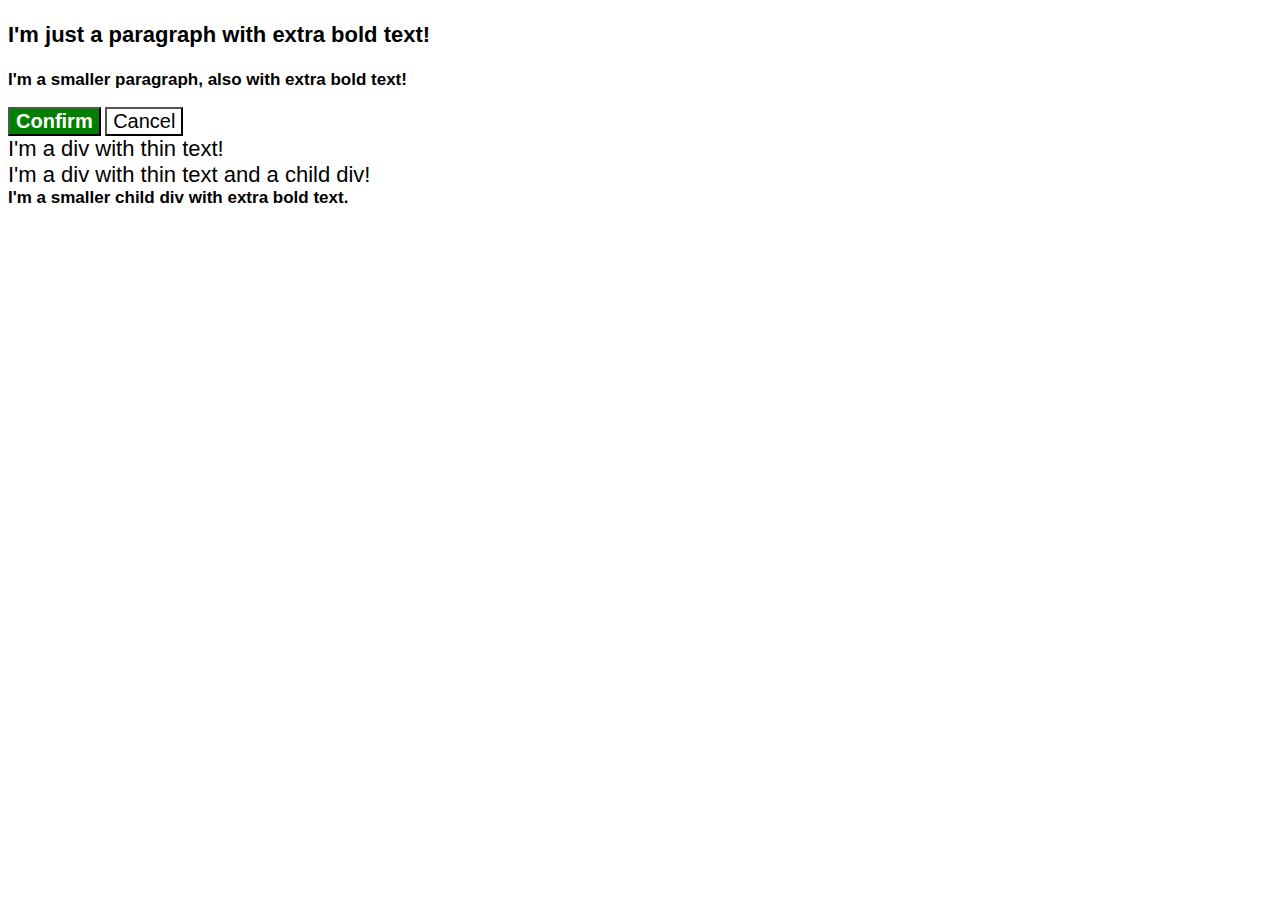
<file: 01-cascade-fix/index.html>
<!DOCTYPE html>
<html lang="en">
  <head>
    <meta charset="UTF-8">
    <meta http-equiv="X-UA-Compatible" content="IE=edge">
    <meta name="viewport" content="width=device-width, initial-scale=1.0">
    <title>Fix the Cascade</title>
    <link rel="stylesheet" href="style.css">
  </head>
  <body>
    <p class="para">I'm just a paragraph with extra bold text!</p>
    <p class="para small-para">I'm a smaller paragraph, also with extra bold text!</p>

    <button id="confirm-button" class="button confirm">Confirm</button>
    <button id="cancel-button" class="button cancel">Cancel</button>

    <div class="text">I'm a div with thin text!</div>
    <div class="text">I'm a div with thin text and a child div!
      <div class="text child">I'm a smaller child div with extra bold text.</div>
    </div>
  </body>
</html>
</file>
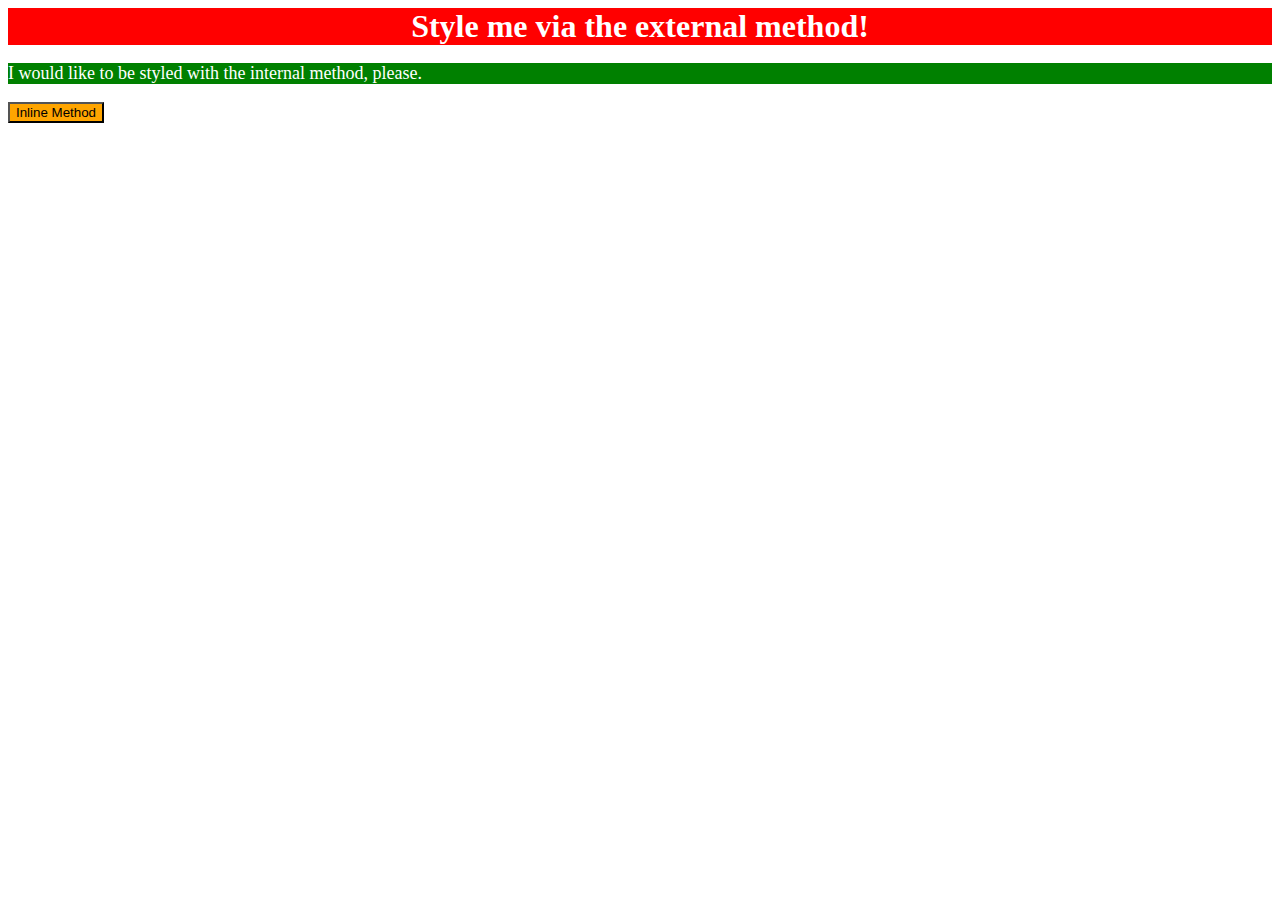
<file: 01-css-methods/index.html>
<!DOCTYPE html>
<html lang="en">
<head>
    <meta charset="UTF-8">
    <meta name="viewport" content="width=device-width, initial-scale=1.0">
    <link rel="stylesheet" href="style.css">
    <style>
p{
    background-color: green;
    color: white;
    font-size: 18px;
}
</style>
</head>
<body>
    <div>Style me via the external method!</div>
    <p>I would like to be styled with the internal method, please.</p>
    <button style="background-color: orange;">Inline Method</button>
</body>
</html>
</file>
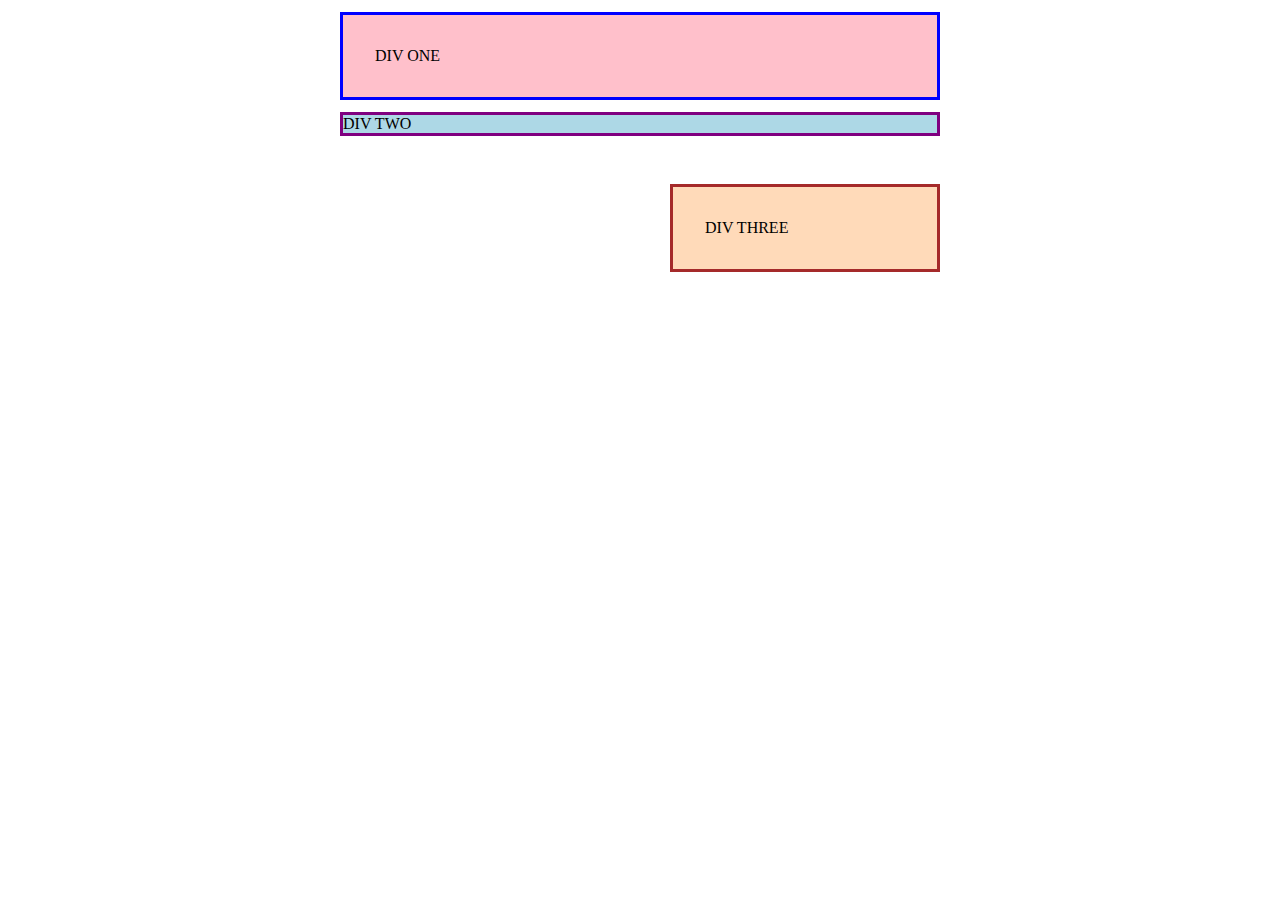
<file: 01-margin-and-padding-1/index.html>
<!DOCTYPE html>
<html lang="en">
  <head>
    <meta charset="UTF-8">
    <meta http-equiv="X-UA-Compatible" content="IE=edge">
    <meta name="viewport" content="width=device-width, initial-scale=1.0">
    <title>Margin and Padding exercise</title>
    <link rel="stylesheet" href="style.css">
  </head>
  <body>
    <div class="one">
      DIV ONE
    </div>
    <div class="two">
      DIV TWO
    </div>
    <div class="three">
      DIV THREE
    </div>
  </body>
</html>
</file>
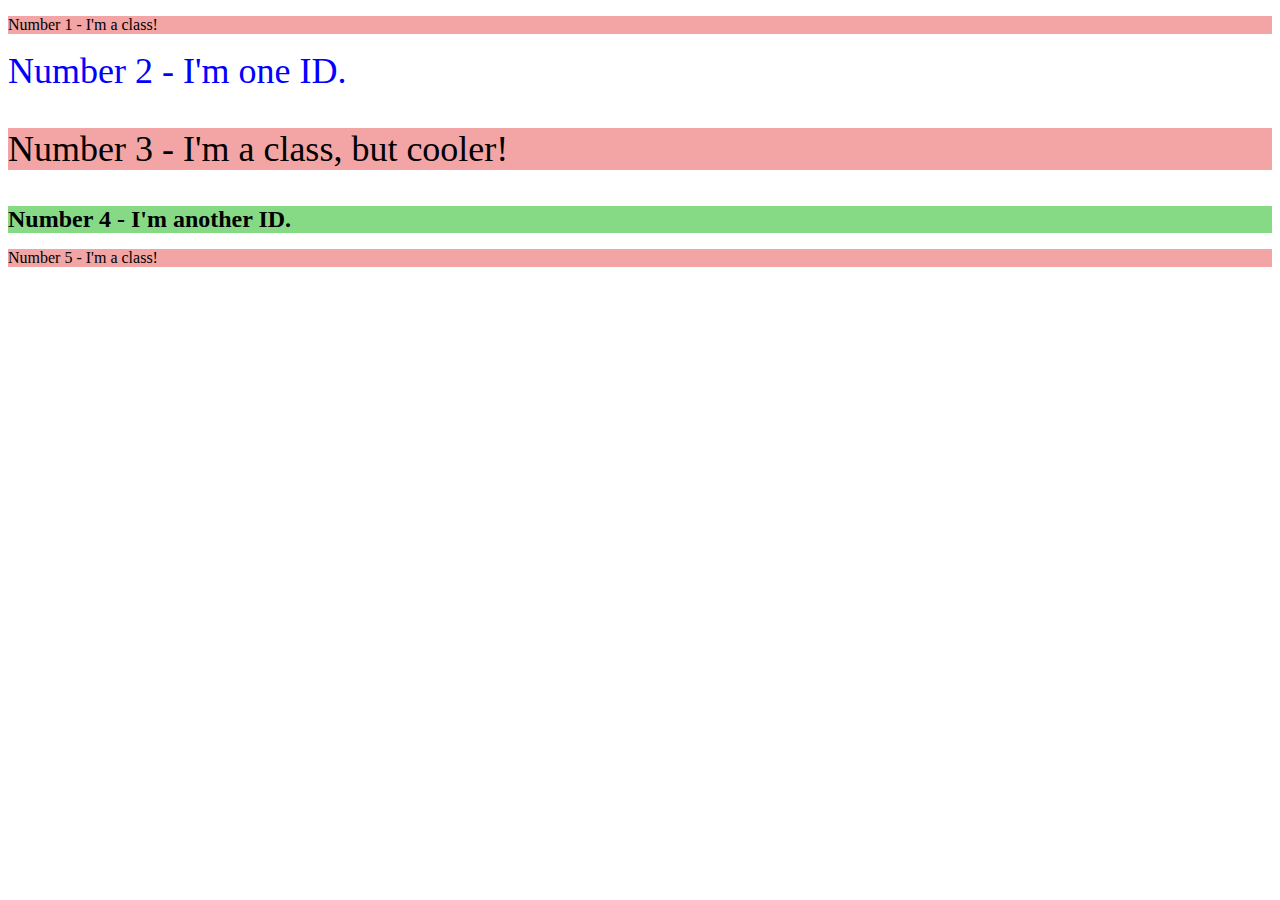
<file: 02-class-id-selectors/index.html>
<!DOCTYPE html>
<html lang="en">
<head>
<link rel="stylesheet" href="style.css">
<meta charset="UTF-8">
<meta name="viewport" content="width=device-width, initial-scale=1.0">
</head>
<body>
    <p class="Number1">Number 1 - I'm a class!</p>
    <div id="Number2">Number 2 - I'm one ID.</div>
    <p class="Number1 Num">Number 3 - I'm a class, but cooler!</p>
    <div id="Number4">Number 4 - I'm another ID.</div>
    <p class="Number1 num">Number 5 - I'm a class!</p>
</body>
</html>
</file>
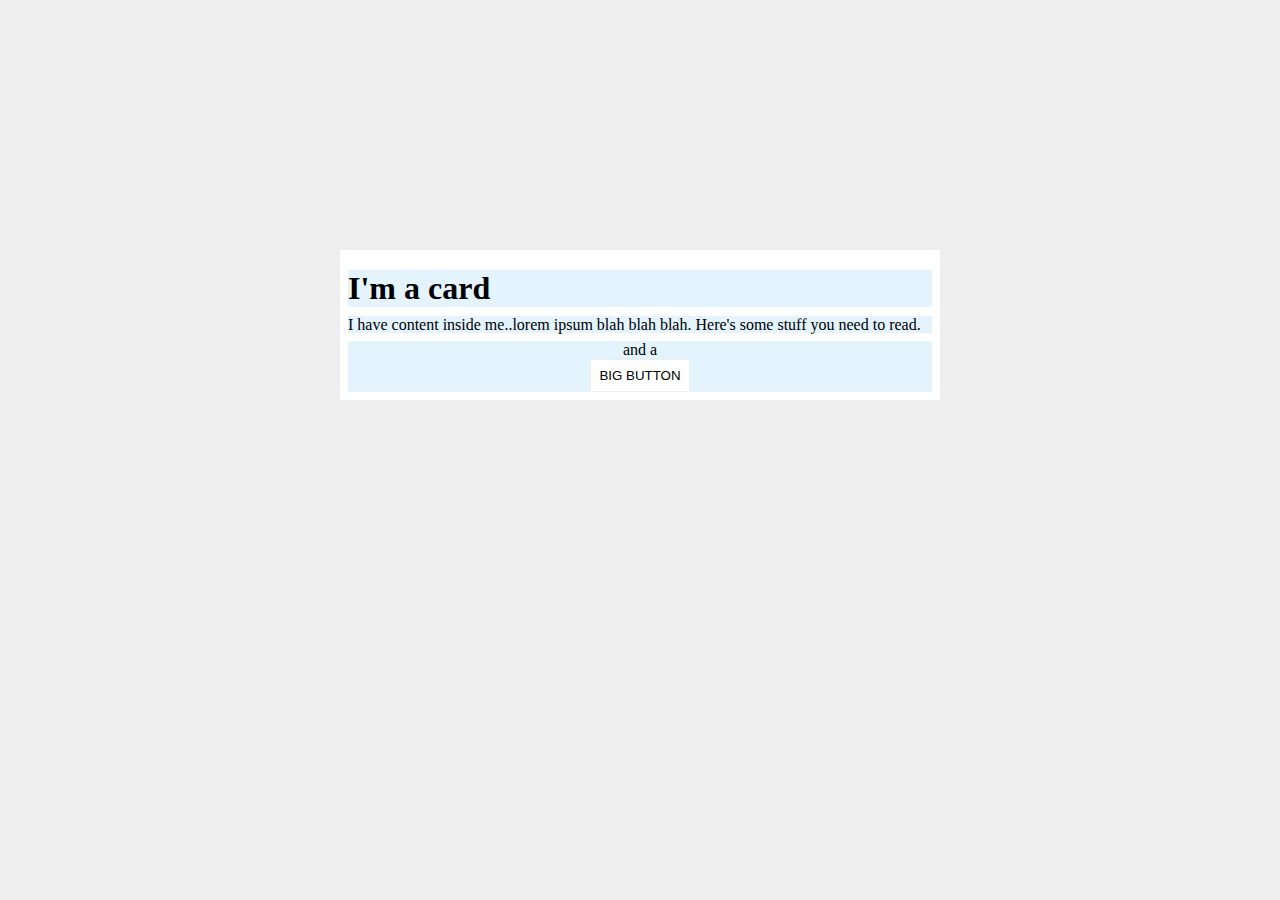
<file: 02-margin-and-padding-2/index.html>
<!DOCTYPE html>
<html lang="en">
  <head>
    <meta charset="UTF-8">
    <meta http-equiv="X-UA-Compatible" content="IE=edge">
    <meta name="viewport" content="width=device-width, initial-scale=1.0">
    <title>Margin and Padding exercise 2</title>
    <link rel="stylesheet" href="style.css">
  </head>
  <body>
    <div class="card">
      <h1 class="title">I'm a card</h1>
      <div class="content">I have content inside me..lorem ipsum blah blah blah. Here's some stuff you need to read.</div>
      <div class="button-container">and a <br> <button>BIG BUTTON</button></div>
    </div>
  </body>
</html>
</file>
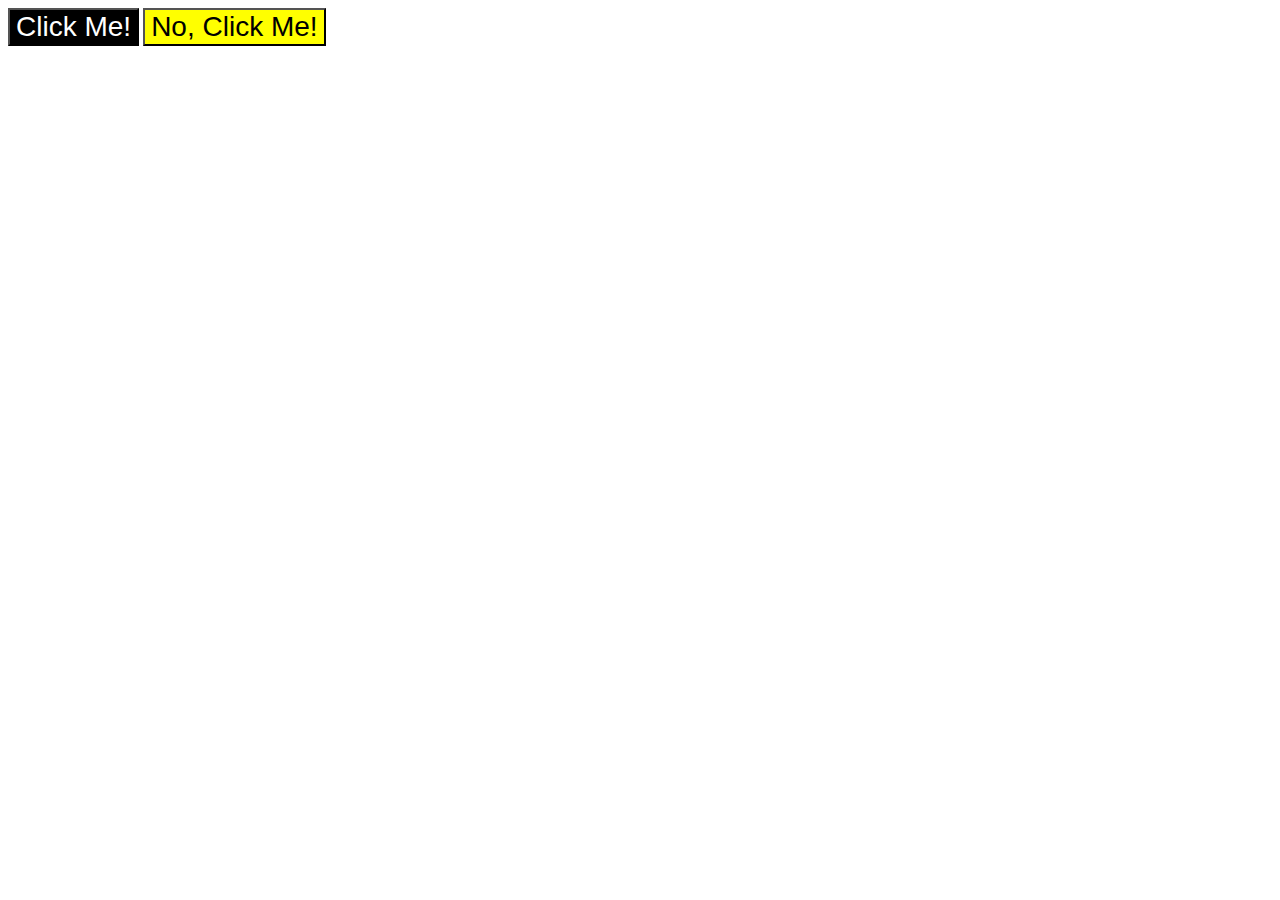
<file: 03-grouping-selectors/index.html>
<!DOCTYPE html>
<html lang="en">
<head>
    <meta charset="UTF-8">
    <meta name="viewport" content="width=device-width, initial-scale=1.0">
    <link rel="stylesheet" href="style.css">
    <title>Document</title>
</head>
<body>
    <button class="A">Click Me!</button>
    <button class="B">No, Click Me!</button>  
</body>
</html>
</file>
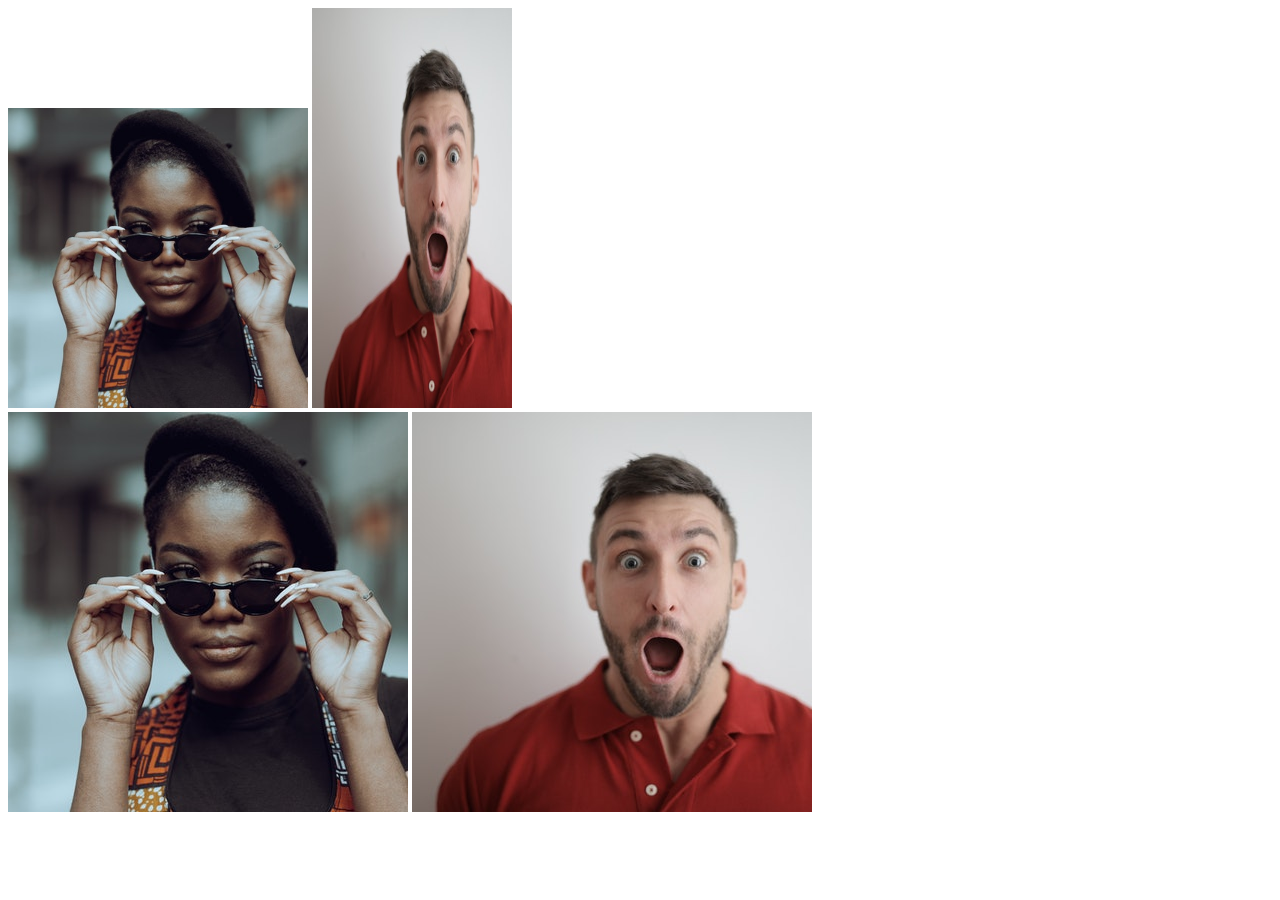
<file: 04-chaining-selectors/index.html>
<!DOCTYPE html>
<html lang ="en">
<head>
    <meta charset="UTF-8">
    <meta name="viewport" content="width=device-width, initial-scale=1.0">
    <link rel="stylesheet" href="style.css">
</head>
<body>
<div>
<img class="avatar proportioned" src="../pexels-katho-mutodo-8434791.jpg" alt="An ebony wearing a class">
<img class="avatar distorted" src="../pexels-andrea-piacquadio-3777931.jpg" alt="a white guy who is surprised">
</div>
<div>
<img class= "x"  src="../pexels-katho-mutodo-8434791.jpg" alt="a white guy who is surprised">
<img class="y" src="../pexels-andrea-piacquadio-3777931.jpg" alt="a white guy who is surprised">
</div>
</body>
</html>
</file>
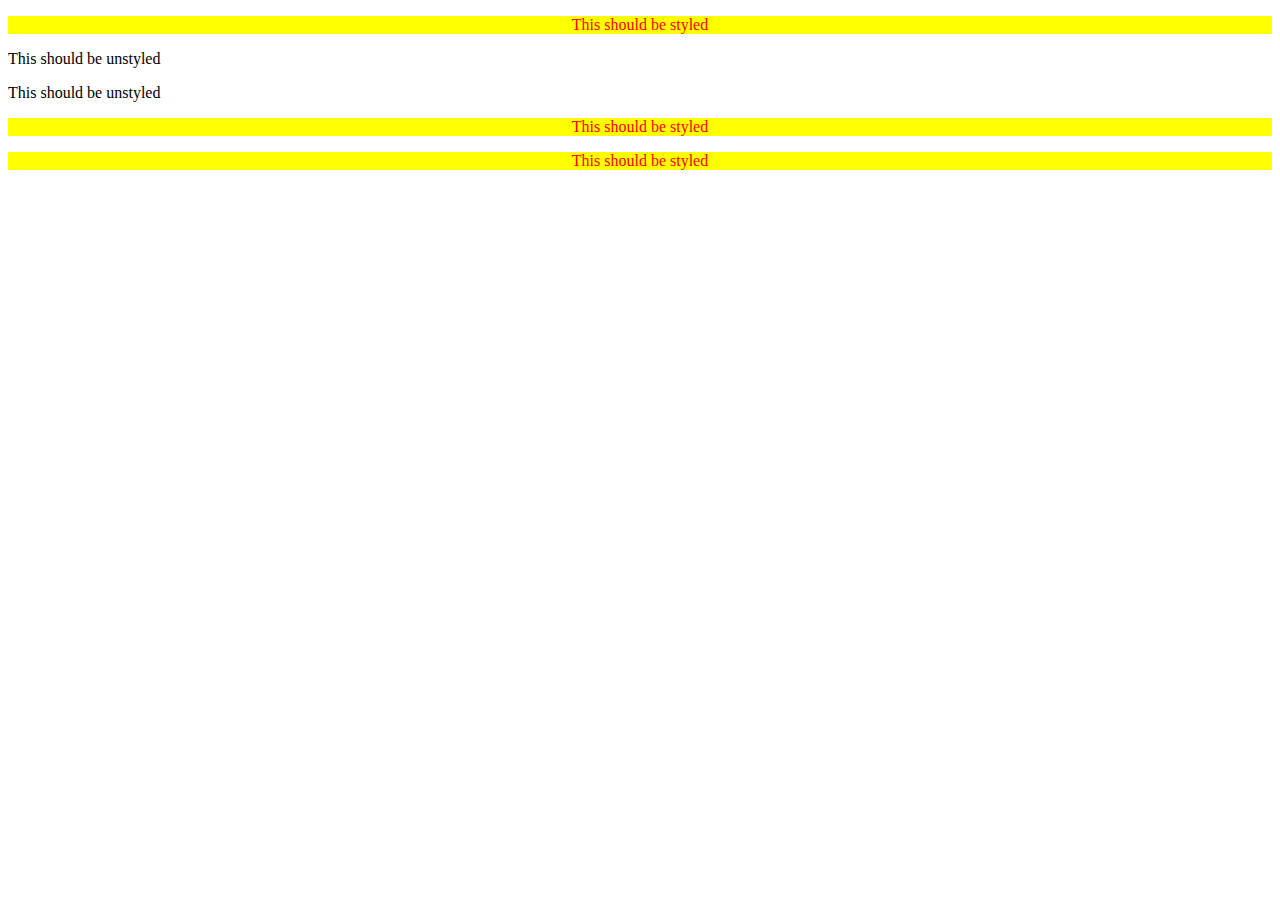
<file: 05-descendant-combinator/index.html>
<!DOCTYPE html>
<html lang="en">
<head>
<link rel="stylesheet" href="style.css">
<meta charset="UTF-8">
<meta name="viewport" conttent="width=device-width, initial-scale=1.0">
</head>
<body>
<div class="Ancestor">
<p class="D1">This should be styled</p>
</div>

<p class="D1">This should be unstyled</p>
<p class="D1">This should be unstyled</p>
<div class="Ancestor">
<p class="D1">This should be styled</p>
<p class="D1">This should be styled</p>
</div>

</body>
</html>
</file>
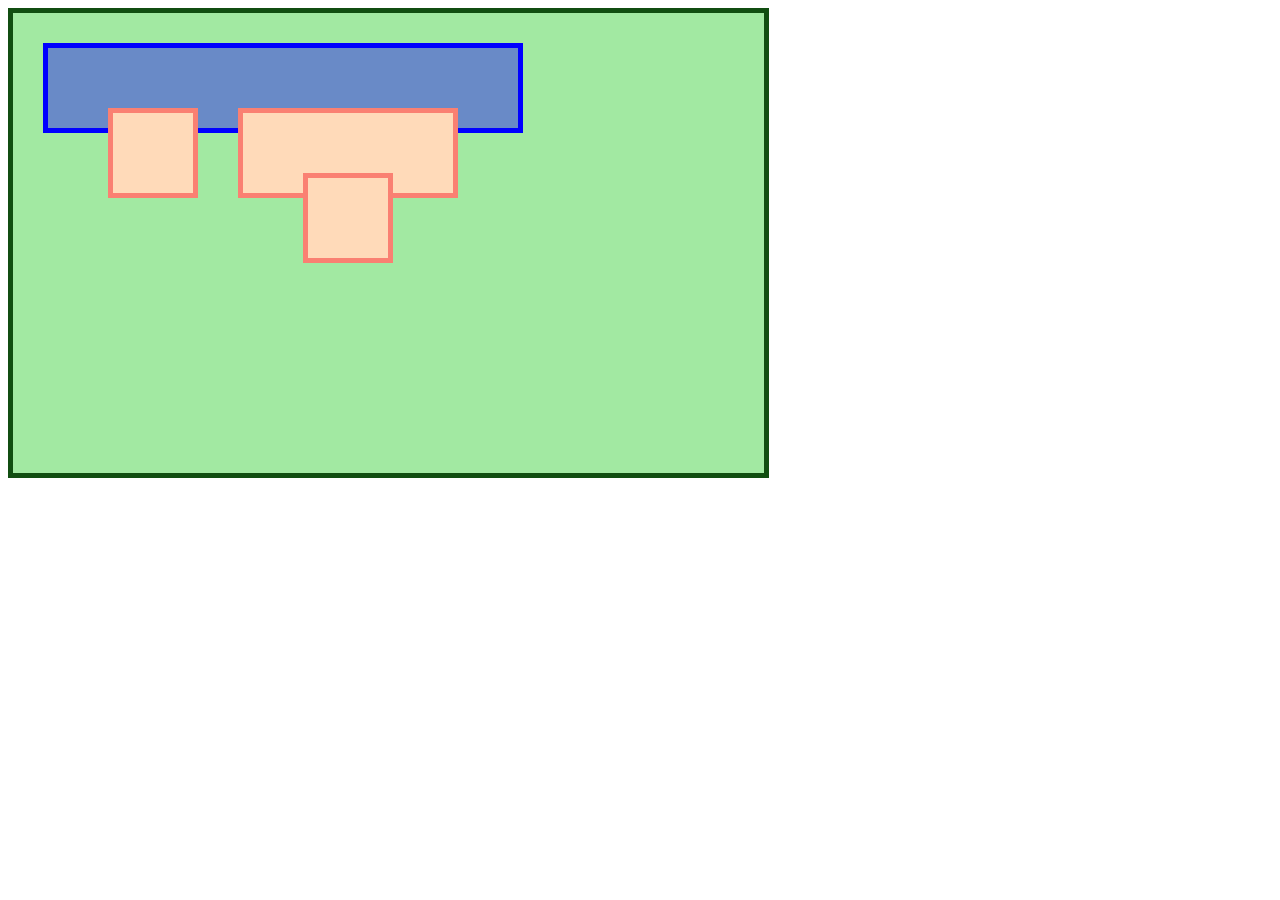
<file: demo/index.html>
<!DOCTYPE html>
<html lang="en">
<head>
    <meta charset="UTF-8">
    <meta name="viewport" content="width=device-width, initial-scale=1.0">
    <title>Document</title>
    <link rel="stylesheet" href="style.css">
</head>
<body>
    <div class="container1">
     <div class="container2">
      <div class="container3">
        </div>
      <div class="container4">
        <div class="container41">
        </div>
        <div class="container42"></div>
      </div>
      <div class="container5"></div>
      </div>
     <div class="A">
     </div>
     <div class="BC">
     <div class="B">
     </div>
     <div class="C">
      </div>
      </div>
     <div class="D">
     <div class="D1">
     </div>
     <div class="D2">
     </div>
     <div class="D3">
     </div>
     <div class="D4">
      </div>
     </div>
</div>

</body>
</html>
</file>
<file: 01-cascade-fix/style.css>
body {
  font-family: Arial, Helvetica, sans-serif;
}

.para,
.small-para {
  color: hsl(0, 0%, 0%);
  font-weight: 800;
}
.para {
  font-size: 22px;
}

.small-para {
  font-size: 17px;
}



#confirm-button{
  background: green;
  color: white;
  font-weight: bold;
  font-size: 20px;
} 

.button.cancel{
  background-color: rgb(255, 255, 255);
  color: rgb(0, 0, 0);
  font-size: 20px;
}

.text .child {
  color: rgb(0, 0, 0);
  font-weight: 800;
  font-size: 17px;
}

div.text {
  color: rgb(0, 0, 0);
  font-size: 22px;
  font-weight: 100;
}
</file>
<file: 01-css-methods/style.css>
div{
    background-color: red;
    color: white;
    font-size: 32px;
    text-align: center;
    font-weight: 700;
}
</file>
<file: 01-margin-and-padding-1/style.css>
body {
  max-width: 600px;
  margin: 0 auto;
}

.one {
  background: pink;
  border: 3px solid blue;
  /* CHANGE ME */
  padding: 32px;
  margin: 12px auto;
}

.two {
  background: lightblue;
  border: 3px solid purple;
  /* CHANGE ME */
  margin-bottom: 48px;
}

.three {
  background: peachpuff;
  border: 3px solid brown;
  width: 200px;
  /* CHANGE ME */
  padding: 32px;
  margin-left: auto;
}
</file>
<file: 02-class-id-selectors/style.css>
p{
    background-color: rgb(243, 165, 165);
    font-family: "Veranda","Dejavu sans",sans-serif>
}
#Number2{
    color: blue;
    font-size: 36px;
}
.Number1.Num{
    font-size: 36px;
}
#Number4{
    background-color: rgb(134, 218, 134);
    font-weight: 700;
    font-size: 24px;
}
</file>
<file: 02-margin-and-padding-2/style.css>
body {
  background: #eee;
  font-family: sans-serif;
}

.card {
  width: 600px;
  background: #fff;
  margin: 250px auto;
  font-family: cursive;
font-size: 16px;
}

.title {
  
  border: 8px solid white;
  border-top-width: 20px;
  background: #e3f4ff;
  margin-bottom: 2px;
}

.content {
  border: 8px solid white;
  background: #e3f4ff;
  margin-top: -9px;
}

.button-container {
  display:block;
  border: 8px solid white;
  background: #e3f4ff;
  margin-top: -9px;
  text-align: center;
}

button {
 
  padding: 8px;
  background: white;
  border: 1px solid #eee;


}
</file>
<file: 03-grouping-selectors/style.css>
.A,.B{
    font-size: 28px;
    font-family: "Helvetica","Times New Roman",san-serif;
    display: inline;
    justify-content: center;
    text-align: center;
}
.A{
    background: black;
    color: white;
}
.B{
    background: yellow;
}
</file>
<file: 04-chaining-selectors/style.css>
.avatar.proportioned{
    width: 300px;
    height: auto;
}
.avatar.distorted{
width: 200px;
height: 400px;
}
</file>
<file: 05-descendant-combinator/style.css>
.Ancestor .D1{
    color:red;
    background-color:yellow;
    text-align: center;

}
</file>
<file: demo/style.css>
.container1 {
  display: flex;
  width: 731px;
  height: 440px;
 /*box-sizing: border-box;*/
  margin: 0;
  border: 5px solid rgb(17, 78, 17);
  padding: 10px;
  background-color: rgb(162, 233, 162);
}
.container2 {
  display: flex;
  margin: 20px 20px 600px 20px;
  border: 5px solid blue;
  padding: 40px;
  background-color: rgb(105, 138, 199);
}
.container3{
  margin: 20px;
  border: 5px solid salmon;
  padding: 40px;
  background-color: peachpuff;
}

.container2 .container4{
  display: flex;
  margin: 20px;
  border: 5px solid salmon;
  padding: 40px;
  background-color: peachpuff;
}

.container2 .container41{
  margin: 20px;
  border: 5px solid salmon;
  padding: 40px;
  background-color: peachpuff;
}
</file>
